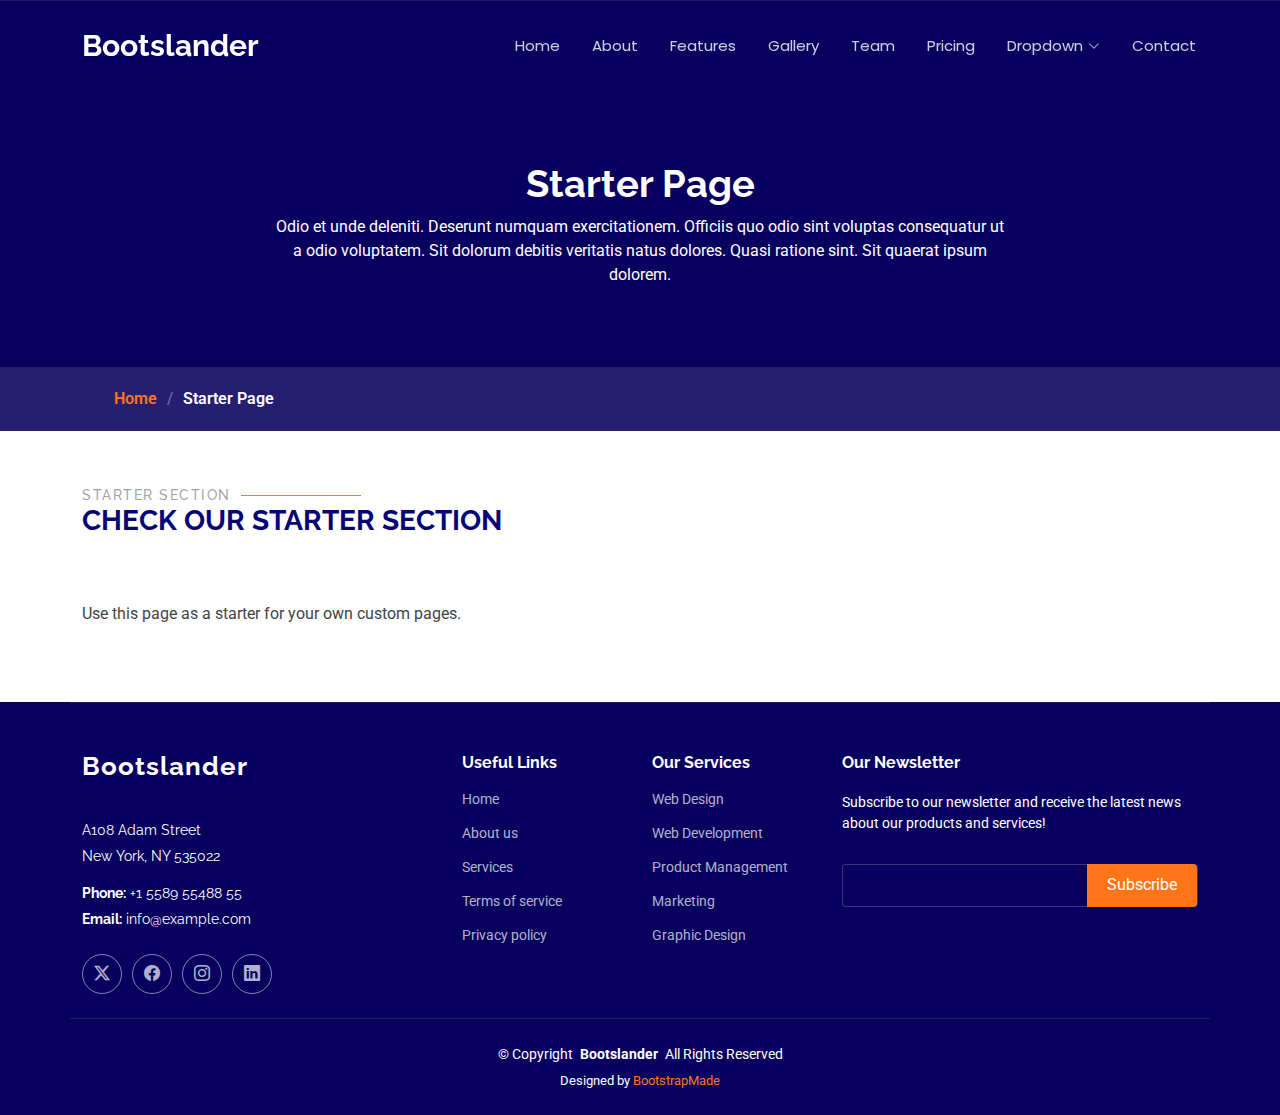
<file: starter-page.html>
<!DOCTYPE html>
<html lang="en">

<head>
  <meta charset="utf-8">
  <meta content="width=device-width, initial-scale=1.0" name="viewport">
  <title>Starter Page - Bootslander Bootstrap Template</title>
  <meta name="description" content="">
  <meta name="keywords" content="">

  <!-- Favicons -->
  <link href="assets/img/favicon.png" rel="icon">
  <link href="assets/img/apple-touch-icon.png" rel="apple-touch-icon">

  <!-- Fonts -->
  <link href="https://fonts.googleapis.com" rel="preconnect">
  <link href="https://fonts.gstatic.com" rel="preconnect" crossorigin>
  <link href="https://fonts.googleapis.com/css2?family=Roboto:ital,wght@0,100;0,300;0,400;0,500;0,700;0,900;1,100;1,300;1,400;1,500;1,700;1,900&family=Poppins:ital,wght@0,100;0,200;0,300;0,400;0,500;0,600;0,700;0,800;0,900;1,100;1,200;1,300;1,400;1,500;1,600;1,700;1,800;1,900&family=Raleway:ital,wght@0,100;0,200;0,300;0,400;0,500;0,600;0,700;0,800;0,900;1,100;1,200;1,300;1,400;1,500;1,600;1,700;1,800;1,900&display=swap" rel="stylesheet">

  <!-- Vendor CSS Files -->
  <link href="assets/vendor/bootstrap/css/bootstrap.min.css" rel="stylesheet">
  <link href="assets/vendor/bootstrap-icons/bootstrap-icons.css" rel="stylesheet">
  <link href="assets/vendor/aos/aos.css" rel="stylesheet">
  <link href="assets/vendor/glightbox/css/glightbox.min.css" rel="stylesheet">
  <link href="assets/vendor/swiper/swiper-bundle.min.css" rel="stylesheet">

  <!-- Main CSS File -->
  <link href="assets/css/main.css" rel="stylesheet">

  <!-- =======================================================
  * Template Name: Bootslander
  * Template URL: https://bootstrapmade.com/bootslander-free-bootstrap-landing-page-template/
  * Updated: Aug 07 2024 with Bootstrap v5.3.3
  * Author: BootstrapMade.com
  * License: https://bootstrapmade.com/license/
  ======================================================== -->
</head>

<body class="starter-page-page">

  <header id="header" class="header d-flex align-items-center fixed-top">
    <div class="container-fluid container-xl position-relative d-flex align-items-center justify-content-between">

      <a href="index.html" class="logo d-flex align-items-center">
        <!-- Uncomment the line below if you also wish to use an image logo -->
        <!-- <img src="assets/img/logo.png" alt=""> -->
        <h1 class="sitename">Bootslander</h1>
      </a>

      <nav id="navmenu" class="navmenu">
        <ul>
          <li><a href="#hero">Home</a></li>
          <li><a href="#about">About</a></li>
          <li><a href="#features">Features</a></li>
          <li><a href="#gallery">Gallery</a></li>
          <li><a href="#team">Team</a></li>
          <li><a href="#pricing">Pricing</a></li>
          <li class="dropdown"><a href="#"><span>Dropdown</span> <i class="bi bi-chevron-down toggle-dropdown"></i></a>
            <ul>
              <li><a href="#">Dropdown 1</a></li>
              <li class="dropdown"><a href="#"><span>Deep Dropdown</span> <i class="bi bi-chevron-down toggle-dropdown"></i></a>
                <ul>
                  <li><a href="#">Deep Dropdown 1</a></li>
                  <li><a href="#">Deep Dropdown 2</a></li>
                  <li><a href="#">Deep Dropdown 3</a></li>
                  <li><a href="#">Deep Dropdown 4</a></li>
                  <li><a href="#">Deep Dropdown 5</a></li>
                </ul>
              </li>
              <li><a href="#">Dropdown 2</a></li>
              <li><a href="#">Dropdown 3</a></li>
              <li><a href="#">Dropdown 4</a></li>
            </ul>
          </li>
          <li><a href="#contact">Contact</a></li>
        </ul>
        <i class="mobile-nav-toggle d-xl-none bi bi-list"></i>
      </nav>

    </div>
  </header>

  <main class="main">

    <!-- Page Title -->
    <div class="page-title dark-background" data-aos="fade">
      <div class="heading">
        <div class="container">
          <div class="row d-flex justify-content-center text-center">
            <div class="col-lg-8">
              <h1>Starter Page</h1>
              <p class="mb-0">Odio et unde deleniti. Deserunt numquam exercitationem. Officiis quo odio sint voluptas consequatur ut a odio voluptatem. Sit dolorum debitis veritatis natus dolores. Quasi ratione sint. Sit quaerat ipsum dolorem.</p>
            </div>
          </div>
        </div>
      </div>
      <nav class="breadcrumbs">
        <div class="container">
          <ol>
            <li><a href="index.html">Home</a></li>
            <li class="current">Starter Page</li>
          </ol>
        </div>
      </nav>
    </div><!-- End Page Title -->

    <!-- Starter Section Section -->
    <section id="starter-section" class="starter-section section">

      <!-- Section Title -->
      <div class="container section-title" data-aos="fade-up">
        <h2>Starter Section</h2>
        <div><span>Check Our</span> <span class="description-title">Starter Section</span></div>
      </div><!-- End Section Title -->

      <div class="container" data-aos="fade-up">
        <p>Use this page as a starter for your own custom pages.</p>
      </div>

    </section><!-- /Starter Section Section -->

  </main>

  <footer id="footer" class="footer dark-background">

    <div class="container footer-top">
      <div class="row gy-4">
        <div class="col-lg-4 col-md-6 footer-about">
          <a href="index.html" class="logo d-flex align-items-center">
            <span class="sitename">Bootslander</span>
          </a>
          <div class="footer-contact pt-3">
            <p>A108 Adam Street</p>
            <p>New York, NY 535022</p>
            <p class="mt-3"><strong>Phone:</strong> <span>+1 5589 55488 55</span></p>
            <p><strong>Email:</strong> <span>info@example.com</span></p>
          </div>
          <div class="social-links d-flex mt-4">
            <a href=""><i class="bi bi-twitter-x"></i></a>
            <a href=""><i class="bi bi-facebook"></i></a>
            <a href=""><i class="bi bi-instagram"></i></a>
            <a href=""><i class="bi bi-linkedin"></i></a>
          </div>
        </div>

        <div class="col-lg-2 col-md-3 footer-links">
          <h4>Useful Links</h4>
          <ul>
            <li><a href="#">Home</a></li>
            <li><a href="#">About us</a></li>
            <li><a href="#">Services</a></li>
            <li><a href="#">Terms of service</a></li>
            <li><a href="#">Privacy policy</a></li>
          </ul>
        </div>

        <div class="col-lg-2 col-md-3 footer-links">
          <h4>Our Services</h4>
          <ul>
            <li><a href="#">Web Design</a></li>
            <li><a href="#">Web Development</a></li>
            <li><a href="#">Product Management</a></li>
            <li><a href="#">Marketing</a></li>
            <li><a href="#">Graphic Design</a></li>
          </ul>
        </div>

        <div class="col-lg-4 col-md-12 footer-newsletter">
          <h4>Our Newsletter</h4>
          <p>Subscribe to our newsletter and receive the latest news about our products and services!</p>
          <form action="forms/newsletter.php" method="post" class="php-email-form">
            <div class="newsletter-form"><input type="email" name="email"><input type="submit" value="Subscribe"></div>
            <div class="loading">Loading</div>
            <div class="error-message"></div>
            <div class="sent-message">Your subscription request has been sent. Thank you!</div>
          </form>
        </div>

      </div>
    </div>

    <div class="container copyright text-center mt-4">
      <p>© <span>Copyright</span> <strong class="px-1 sitename">Bootslander</strong> <span>All Rights Reserved</span></p>
      <div class="credits">
        <!-- All the links in the footer should remain intact. -->
        <!-- You can delete the links only if you've purchased the pro version. -->
        <!-- Licensing information: https://bootstrapmade.com/license/ -->
        <!-- Purchase the pro version with working PHP/AJAX contact form: [buy-url] -->
        Designed by <a href="https://bootstrapmade.com/">BootstrapMade</a>
      </div>
    </div>

  </footer>

  <!-- Scroll Top -->
  <a href="#" id="scroll-top" class="scroll-top d-flex align-items-center justify-content-center"><i class="bi bi-arrow-up-short"></i></a>

  <!-- Preloader -->
  <div id="preloader"></div>

  <!-- Vendor JS Files -->
  <script src="assets/vendor/bootstrap/js/bootstrap.bundle.min.js"></script>
  <script src="assets/vendor/php-email-form/validate.js"></script>
  <script src="assets/vendor/aos/aos.js"></script>
  <script src="assets/vendor/glightbox/js/glightbox.min.js"></script>
  <script src="assets/vendor/purecounter/purecounter_vanilla.js"></script>
  <script src="assets/vendor/swiper/swiper-bundle.min.js"></script>

  <!-- Main JS File -->
  <script src="assets/js/main.js"></script>

</body>

</html>
</file>
<file: assets/css/main.css>
/**
* Template Name: Bootslander
* Template URL: https://bootstrapmade.com/bootslander-free-bootstrap-landing-page-template/
* Updated: Aug 07 2024 with Bootstrap v5.3.3
* Author: BootstrapMade.com
* License: https://bootstrapmade.com/license/
*/

/*--------------------------------------------------------------
# Font & Color Variables
# Help: https://bootstrapmade.com/color-system/
--------------------------------------------------------------*/
/* Fonts */
:root {
  --default-font: "Roboto",  system-ui, -apple-system, "Segoe UI", Roboto, "Helvetica Neue", Arial, "Noto Sans", "Liberation Sans", sans-serif, "Apple Color Emoji", "Segoe UI Emoji", "Segoe UI Symbol", "Noto Color Emoji";
  --heading-font: "Raleway",  sans-serif;
  --nav-font: "Poppins",  sans-serif;
}

/* Global Colors - The following color variables are used throughout the website. Updating them here will change the color scheme of the entire website */
:root { 
  --background-color: #ffffff; /* Background color for the entire website, including individual sections */
  --default-color: #444444; /* Default color used for the majority of the text content across the entire website */
  --heading-color: #040677; /* Color for headings, subheadings and title throughout the website */
  --accent-color: #ff7518; /* Accent color that represents your brand on the website. It's used for buttons, links, and other elements that need to stand out */
  --surface-color: #ffffff; /* The surface color is used as a background of boxed elements within sections, such as cards, icon boxes, or other elements that require a visual separation from the global background. */
  --contrast-color: #ffffff; /* Contrast color for text, ensuring readability against backgrounds of accent, heading, or default colors. */
}

/* Nav Menu Colors - The following color variables are used specifically for the navigation menu. They are separate from the global colors to allow for more customization options */
:root {
  --nav-color: #ffffff;  /* The default color of the main navmenu links */
  --nav-hover-color: #ff7518; /* Applied to main navmenu links when they are hovered over or active */
  --nav-mobile-background-color: #ffffff; /* Used as the background color for mobile navigation menu */
  --nav-dropdown-background-color: #ffffff; /* Used as the background color for dropdown items that appear when hovering over primary navigation items */
  --nav-dropdown-color: #444444; /* Used for navigation links of the dropdown items in the navigation menu. */
  --nav-dropdown-hover-color: #ff7518; /* Similar to --nav-hover-color, this color is applied to dropdown navigation links when they are hovered over. */
}

/* Color Presets - These classes override global colors when applied to any section or element, providing reuse of the sam color scheme. */

.light-background {
  --background-color: #f4f5fe;
  --surface-color: #ffffff;
}

.text-primary{
  color: #040677 !important;
}

.text-secondary{
  color: #ff7518 !important;
}

.dark-background {
  --background-color: #08005e;
  --default-color: #ffffff;
  --heading-color: #ffffff;
  --surface-color: #0c0091;
  --contrast-color: #ffffff;
}

/* Smooth scroll */
:root {
  scroll-behavior: smooth;
}

/*--------------------------------------------------------------
# General Styling & Shared Classes
--------------------------------------------------------------*/
body {
  color: var(--default-color);
  background-color: var(--background-color);
  font-family: var(--default-font);
}

a {
  color: var(--accent-color);
  text-decoration: none;
  transition: 0.3s;
}

a:hover {
  color: color-mix(in srgb, var(--accent-color), transparent 25%);
  text-decoration: none;
}

h1,
h2,
h3,
h4,
h5,
h6 {
  color: var(--heading-color);
  font-family: var(--heading-font);
}

/* PHP Email Form Messages
------------------------------*/
.php-email-form .error-message {
  display: none;
  background: #df1529;
  color: #ffffff;
  text-align: left;
  padding: 15px;
  margin-bottom: 24px;
  font-weight: 600;
}

.php-email-form .sent-message {
  display: none;
  color: #ffffff;
  background: #059652;
  text-align: center;
  padding: 15px;
  margin-bottom: 24px;
  font-weight: 600;
}

.php-email-form .loading {
  display: none;
  background: var(--surface-color);
  text-align: center;
  padding: 15px;
  margin-bottom: 24px;
}

.php-email-form .loading:before {
  content: "";
  display: inline-block;
  border-radius: 50%;
  width: 24px;
  height: 24px;
  margin: 0 10px -6px 0;
  border: 3px solid var(--accent-color);
  border-top-color: var(--surface-color);
  animation: php-email-form-loading 1s linear infinite;
}

@keyframes php-email-form-loading {
  0% {
    transform: rotate(0deg);
  }

  100% {
    transform: rotate(360deg);
  }
}

/*--------------------------------------------------------------
# Global Header
--------------------------------------------------------------*/
.header {
  --background-color: rgba(255, 255, 255, 0);
  --default-color: #ffffff;
  --heading-color: #ffffff;
  color: var(--default-color);
  background-color: var(--background-color);
  padding: 20px 0;
  transition: all 0.5s;
  z-index: 997;
}

.header .logo {
  line-height: 1;
}

.header .logo img {
  max-height: 32px;
  margin-right: 8px;
}

.header .logo h1 {
  font-size: 30px;
  margin: 0;
  font-weight: 700;
  color: var(--heading-color);
}

.scrolled .header {
  box-shadow: 0px 0 18px rgba(0, 0, 0, 0.1);
}

/* Global Header on Scroll
------------------------------*/
.scrolled .header {
  --background-color: #0a2342;
}

/*--------------------------------------------------------------
# Navigation Menu
--------------------------------------------------------------*/
/* Desktop Navigation */
@media (min-width: 1200px) {
  .navmenu {
    padding: 0;
  }

  .navmenu ul {
    margin: 0;
    padding: 0;
    display: flex;
    list-style: none;
    align-items: center;
  }

  .navmenu li {
    position: relative;
  }

  .navmenu>ul>li {
    white-space: nowrap;
    padding: 15px 14px;
  }

  .navmenu>ul>li:last-child {
    padding-right: 0;
  }

  .navmenu a,
  .navmenu a:focus {
    color: color-mix(in srgb, var(--nav-color), transparent 20%);
    font-size: 15px;
    padding: 0 2px;
    font-family: var(--nav-font);
    font-weight: 400;
    display: flex;
    align-items: center;
    justify-content: space-between;
    white-space: nowrap;
    transition: 0.3s;
    position: relative;
  }

  .navmenu a i,
  .navmenu a:focus i {
    font-size: 12px;
    line-height: 0;
    margin-left: 5px;
    transition: 0.3s;
  }

  .navmenu>ul>li>a:before {
    content: "";
    position: absolute;
    height: 2px;
    bottom: -6px;
    left: 0;
    background-color: var(--nav-hover-color);
    visibility: hidden;
    width: 0px;
    transition: all 0.3s ease-in-out 0s;
  }

  .navmenu a:hover:before,
  .navmenu li:hover>a:before,
  .navmenu .active:before {
    visibility: visible;
    width: 25px;
  }

  .navmenu li:hover>a,
  .navmenu .active,
  .navmenu .active:focus {
    color: var(--nav-color);
  }

  .navmenu .dropdown ul {
    margin: 0;
    padding: 10px 0;
    background: var(--nav-dropdown-background-color);
    display: block;
    position: absolute;
    visibility: hidden;
    left: 14px;
    top: 130%;
    opacity: 0;
    transition: 0.3s;
    border-radius: 4px;
    z-index: 99;
    box-shadow: 0px 0px 30px rgba(0, 0, 0, 0.1);
  }

  .navmenu .dropdown ul li {
    min-width: 200px;
  }

  .navmenu .dropdown ul a {
    padding: 10px 20px;
    font-size: 15px;
    text-transform: none;
    color: var(--nav-dropdown-color);
  }

  .navmenu .dropdown ul a i {
    font-size: 12px;
  }

  .navmenu .dropdown ul a:hover,
  .navmenu .dropdown ul .active:hover,
  .navmenu .dropdown ul li:hover>a {
    color: var(--nav-dropdown-hover-color);
  }

  .navmenu .dropdown:hover>ul {
    opacity: 1;
    top: 100%;
    visibility: visible;
  }

  .navmenu .dropdown .dropdown ul {
    top: 0;
    left: -90%;
    visibility: hidden;
  }

  .navmenu .dropdown .dropdown:hover>ul {
    opacity: 1;
    top: 0;
    left: -100%;
    visibility: visible;
  }
}

/* Mobile Navigation */
@media (max-width: 1199px) {
  .mobile-nav-toggle {
    color: var(--nav-color);
    font-size: 28px;
    line-height: 0;
    margin-right: 10px;
    cursor: pointer;
    transition: color 0.3s;
  }

  .navmenu {
    padding: 0;
    z-index: 9997;
  }

  .navmenu ul {
    display: none;
    list-style: none;
    position: absolute;
    inset: 60px 20px 20px 20px;
    padding: 10px 0;
    margin: 0;
    border-radius: 6px;
    background-color: var(--nav-mobile-background-color);
    border: 1px solid color-mix(in srgb, var(--default-color), transparent 90%);
    box-shadow: none;
    overflow-y: auto;
    transition: 0.3s;
    z-index: 9998;
  }

  .navmenu a,
  .navmenu a:focus {
    color: var(--nav-dropdown-color);
    padding: 10px 20px;
    font-family: var(--nav-font);
    font-size: 17px;
    font-weight: 500;
    display: flex;
    align-items: center;
    justify-content: space-between;
    white-space: nowrap;
    transition: 0.3s;
  }

  .navmenu a i,
  .navmenu a:focus i {
    font-size: 12px;
    line-height: 0;
    margin-left: 5px;
    width: 30px;
    height: 30px;
    display: flex;
    align-items: center;
    justify-content: center;
    border-radius: 50%;
    transition: 0.3s;
    background-color: color-mix(in srgb, var(--accent-color), transparent 90%);
  }

  .navmenu a i:hover,
  .navmenu a:focus i:hover {
    background-color: var(--accent-color);
    color: var(--contrast-color);
  }

  .navmenu a:hover,
  .navmenu .active,
  .navmenu .active:focus {
    color: var(--nav-dropdown-hover-color);
  }

  .navmenu .active i,
  .navmenu .active:focus i {
    background-color: var(--accent-color);
    color: var(--contrast-color);
    transform: rotate(180deg);
  }

  .navmenu .dropdown ul {
    position: static;
    display: none;
    z-index: 99;
    padding: 10px 0;
    margin: 10px 20px;
    background-color: var(--nav-dropdown-background-color);
    transition: all 0.5s ease-in-out;
  }

  .navmenu .dropdown ul ul {
    background-color: rgba(33, 37, 41, 0.1);
  }

  .navmenu .dropdown>.dropdown-active {
    display: block;
    background-color: rgba(33, 37, 41, 0.03);
  }

  .mobile-nav-active {
    overflow: hidden;
  }

  .mobile-nav-active .mobile-nav-toggle {
    color: #fff;
    position: absolute;
    font-size: 32px;
    top: 15px;
    right: 15px;
    margin-right: 0;
    z-index: 9999;
  }

  .mobile-nav-active .navmenu {
    position: fixed;
    overflow: hidden;
    inset: 0;
    background: rgba(33, 37, 41, 0.8);
    transition: 0.3s;
  }

  .mobile-nav-active .navmenu>ul {
    display: block;
  }
}

/*--------------------------------------------------------------
# Global Footer
--------------------------------------------------------------*/
.footer {
  color: var(--default-color);
  background-color: var(--background-color);
  font-size: 14px;
  position: relative;
}

.footer .footer-top {
  padding-top: 50px;
  border-top: 1px solid color-mix(in srgb, var(--default-color), transparent 90%);
}

.footer .footer-about .logo {
  line-height: 1;
  margin-bottom: 25px;
}

.footer .footer-about .logo img {
  max-height: 40px;
  margin-right: 6px;
}

.footer .footer-about .logo span {
  font-size: 26px;
  font-weight: 700;
  letter-spacing: 1px;
  font-family: var(--heading-font);
  color: var(--heading-color);
}

.footer .footer-about p {
  font-size: 14px;
  font-family: var(--heading-font);
}

.footer .social-links a {
  display: flex;
  align-items: center;
  justify-content: center;
  width: 40px;
  height: 40px;
  border-radius: 50%;
  border: 1px solid color-mix(in srgb, var(--default-color), transparent 50%);
  font-size: 16px;
  color: color-mix(in srgb, var(--default-color), transparent 30%);
  margin-right: 10px;
  transition: 0.3s;
}

.footer .social-links a:hover {
  color: var(--accent-color);
  border-color: var(--accent-color);
}

.footer h4 {
  font-size: 16px;
  font-weight: bold;
  position: relative;
  padding-bottom: 12px;
}

.footer .footer-links {
  margin-bottom: 30px;
}

.footer .footer-links ul {
  list-style: none;
  padding: 0;
  margin: 0;
}

.footer .footer-links ul i {
  padding-right: 2px;
  font-size: 12px;
  line-height: 0;
}

.footer .footer-links ul li {
  padding: 10px 0;
  display: flex;
  align-items: center;
}

.footer .footer-links ul li:first-child {
  padding-top: 0;
}

.footer .footer-links ul a {
  color: color-mix(in srgb, var(--default-color), transparent 30%);
  display: inline-block;
  line-height: 1;
}

.footer .footer-links ul a:hover {
  color: var(--accent-color);
}

.footer .footer-contact p {
  margin-bottom: 5px;
}

.footer .footer-newsletter .newsletter-form {
  margin-top: 30px;
  margin-bottom: 15px;
  padding: 6px 8px;
  position: relative;
  border-radius: 4px;
  border: 1px solid color-mix(in srgb, var(--default-color), transparent 80%);
  display: flex;
  background-color: var(--background-color);
  transition: 0.3s;
}

.footer .footer-newsletter .newsletter-form:focus-within {
  border-color: var(--accent-color);
}

.footer .footer-newsletter .newsletter-form input[type=email] {
  border: 0;
  padding: 4px;
  width: 100%;
  background-color: var(--background-color);
  color: var(--default-color);
}

.footer .footer-newsletter .newsletter-form input[type=email]:focus-visible {
  outline: none;
}

.footer .footer-newsletter .newsletter-form input[type=submit] {
  border: 0;
  font-size: 16px;
  padding: 0 20px;
  margin: -7px -8px -7px 0;
  background: var(--accent-color);
  color: var(--contrast-color);
  transition: 0.3s;
  border-radius: 0 4px 4px 0;
}

.footer .footer-newsletter .newsletter-form input[type=submit]:hover {
  background: color-mix(in srgb, var(--accent-color), transparent 20%);
}

.footer .copyright {
  padding: 25px 0;
  border-top: 1px solid color-mix(in srgb, var(--default-color), transparent 90%);
}

.footer .copyright p {
  margin-bottom: 0;
}

.footer .credits {
  margin-top: 6px;
  font-size: 13px;
}

/*--------------------------------------------------------------
# Preloader
--------------------------------------------------------------*/
#preloader {
  position: fixed;
  inset: 0;
  z-index: 999999;
  overflow: hidden;
  background: var(--background-color);
  transition: all 0.6s ease-out;
}

#preloader:before {
  content: "";
  position: fixed;
  top: calc(50% - 30px);
  left: calc(50% - 30px);
  border: 6px solid #ffffff;
  border-color: var(--accent-color) transparent var(--accent-color) transparent;
  border-radius: 50%;
  width: 60px;
  height: 60px;
  animation: animate-preloader 1.5s linear infinite;
}

@keyframes animate-preloader {
  0% {
    transform: rotate(0deg);
  }

  100% {
    transform: rotate(360deg);
  }
}

/*--------------------------------------------------------------
# Scroll Top Button
--------------------------------------------------------------*/
.scroll-top {
  position: fixed;
  visibility: hidden;
  opacity: 0;
  right: 15px;
  bottom: 15px;
  z-index: 99999;
  background-color: var(--accent-color);
  width: 40px;
  height: 40px;
  border-radius: 4px;
  transition: all 0.4s;
}

.scroll-top i {
  font-size: 24px;
  color: var(--contrast-color);
  line-height: 0;
}

.scroll-top:hover {
  background-color: color-mix(in srgb, var(--accent-color), transparent 20%);
  color: var(--contrast-color);
}

.scroll-top.active {
  visibility: visible;
  opacity: 1;
}

/*--------------------------------------------------------------
# Disable aos animation delay on mobile devices
--------------------------------------------------------------*/
@media screen and (max-width: 768px) {
  [data-aos-delay] {
    transition-delay: 0 !important;
  }
}

/*--------------------------------------------------------------
# Global Page Titles & Breadcrumbs
--------------------------------------------------------------*/
.page-title {
  color: var(--default-color);
  background-color: var(--background-color);
  position: relative;
}

.page-title .heading {
  padding: 160px 0 80px 0;
  border-top: 1px solid color-mix(in srgb, var(--default-color), transparent 90%);
}

.page-title .heading h1 {
  font-size: 38px;
  font-weight: 700;
}

.page-title nav {
  background-color: color-mix(in srgb, var(--default-color), transparent 88%);
  padding: 20px 0;
}

.page-title nav ol {
  display: flex;
  flex-wrap: wrap;
  list-style: none;
  margin: 0;
  font-size: 16px;
  font-weight: 600;
}

.page-title nav ol li+li {
  padding-left: 10px;
}

.page-title nav ol li+li::before {
  content: "/";
  display: inline-block;
  padding-right: 10px;
  color: color-mix(in srgb, var(--default-color), transparent 70%);
}

/*--------------------------------------------------------------
# Global Sections
--------------------------------------------------------------*/
section,
.section {
  color: var(--default-color);
  background-color: var(--background-color);
  padding: 60px 0;
  scroll-margin-top: 100px;
  overflow: clip;
}

@media (max-width: 1199px) {

  section,
  .section {
    scroll-margin-top: 66px;
  }
}

/*--------------------------------------------------------------
# Global Section Titles
--------------------------------------------------------------*/
.section-title {
  padding-bottom: 60px;
  position: relative;
}

.section-title h2 {
  font-size: 14px;
  font-weight: 500;
  padding: 0;
  line-height: 1px;
  margin: 0;
  letter-spacing: 1.5px;
  text-transform: uppercase;
  color: color-mix(in srgb, var(--default-color), transparent 50%);
  position: relative;
}

.section-title h2::after {
  content: "";
  width: 120px;
  height: 1px;
  display: inline-block;
  background: var(--accent-color);
  margin: 4px 10px;
}

.section-title div {
  color: var(--heading-color);
  margin: 0;
  margin: 0;
  font-size: 28px;
  font-weight: 700;
  text-transform: uppercase;
  font-family: var(--heading-font);
}

/*--------------------------------------------------------------
# Hero Section
--------------------------------------------------------------*/
.hero {
  width: 100%;
  min-height: 70vh;
  position: relative;
  padding: 120px 0 120px 0;
  display: flex;
  align-items: center;
}

.hero .hero-bg {
  position: absolute;
  inset: 0;
  display: block;
  width: 100%;
  height: 100%;
  object-fit: cover;
  z-index: 1;
}

.hero:before {
  content: "";
  background: color-mix(in srgb, var(--background-color), transparent 10%);
  position: absolute;
  inset: 0;
  z-index: 2;
}

.hero .container {
  position: relative;
  z-index: 3;
}

.hero h1 {
  margin: 0 0 20px 0;
  font-size: 48px;
  font-weight: 700;
  line-height: 56px;
  color: color-mix(in srgb, var(--heading-color), transparent 30%);
}

.hero h1 span {
  color: var(--heading-color);
  border-bottom: 4px solid var(--accent-color);
}

.hero p {
  color: color-mix(in srgb, var(--default-color), transparent 30%);
  margin: 5px 0 30px 0;
  font-size: 22px;
  font-weight: 400;
}

.hero .btn-get-started {
  color: var(--contrast-color);
  background: var(--accent-color);
  font-family: var(--heading-font);
  font-weight: 400;
  font-size: 15px;
  letter-spacing: 1px;
  display: inline-block;
  padding: 10px 28px 12px 28px;
  border-radius: 50px;
  transition: 0.5s;
  box-shadow: 0 8px 28px rgba(0, 0, 0, 0.1);
}

.hero .btn-get-started:hover {
  color: var(--contrast-color);
  background: color-mix(in srgb, var(--accent-color), transparent 15%);
  box-shadow: 0 8px 28px rgba(0, 0, 0, 0.1);
}

.hero .btn-watch-video {
  font-size: 16px;
  transition: 0.5s;
  margin-left: 25px;
  color: var(--default-color);
  font-weight: 600;
}

.hero .btn-watch-video i {
  color: var(--accent-color);
  font-size: 32px;
  transition: 0.3s;
  line-height: 0;
  margin-right: 8px;
}

.hero .btn-watch-video:hover {
  color: var(--accent-color);
}

.hero .btn-watch-video:hover i {
  color: color-mix(in srgb, var(--accent-color), transparent 15%);
}

.hero .animated {
  animation: up-down 2s ease-in-out infinite alternate-reverse both;
}

@media (max-width: 640px) {
  .hero h1 {
    font-size: 28px;
    line-height: 36px;
  }

  .hero p {
    font-size: 18px;
    line-height: 24px;
    margin-bottom: 30px;
  }

  .hero .btn-get-started,
  .hero .btn-watch-video {
    font-size: 13px;
  }
}

.hero .hero-waves {
  display: block;
  width: 100%;
  height: 60px;
  position: absolute;
  left: 0;
  bottom: 0;
  right: 0;
  z-index: 3;
}

.hero .wave1 use {
  animation: move-forever1 10s linear infinite;
  animation-delay: -2s;
  fill: var(--default-color);
  opacity: 0.6;
}

.hero .wave2 use {
  animation: move-forever2 8s linear infinite;
  animation-delay: -2s;
  fill: var(--default-color);
  opacity: 0.4;
}

.hero .wave3 use {
  animation: move-forever3 6s linear infinite;
  animation-delay: -2s;
  fill: var(--default-color);
}

@keyframes move-forever1 {
  0% {
    transform: translate(85px, 0%);
  }

  100% {
    transform: translate(-90px, 0%);
  }
}

@keyframes move-forever2 {
  0% {
    transform: translate(-90px, 0%);
  }

  100% {
    transform: translate(85px, 0%);
  }
}

@keyframes move-forever3 {
  0% {
    transform: translate(-90px, 0%);
  }

  100% {
    transform: translate(85px, 0%);
  }
}

@keyframes up-down {
  0% {
    transform: translateY(10px);
  }

  100% {
    transform: translateY(-10px);
  }
}

/*--------------------------------------------------------------
# About Section
--------------------------------------------------------------*/
.about {
  padding-top: 100px;
}

.about .content h3 {
  font-size: 16px;
  font-weight: 500;
  line-height: 19px;
  padding: 10px 20px;
  background: color-mix(in srgb, var(--accent-color), transparent 95%);
  color: var(--accent-color);
  border-radius: 7px;
  display: inline-block;
}

.about .content h2 {
  font-weight: 700;
}

.about .content p:last-child {
  margin-bottom: 0;
}

.about .content .read-more {
  background: var(--accent-color);
  color: var(--contrast-color);
  font-family: var(--heading-font);
  font-weight: 500;
  font-size: 16px;
  letter-spacing: 1px;
  padding: 12px 24px;
  border-radius: 5px;
  transition: 0.3s;
  display: inline-flex;
  align-items: center;
  justify-content: center;
}

.about .content .read-more i {
  font-size: 18px;
  margin-left: 5px;
  line-height: 0;
  transition: 0.3s;
}

.about .content .read-more:hover {
  background: color-mix(in srgb, var(--accent-color), transparent 20%);
  padding-right: 19px;
}

.about .content .read-more:hover i {
  margin-left: 10px;
}

.about .icon-box {
  background-color: var(--surface-color);
  padding: 50px 40px;
  box-shadow: 0px 10px 50px rgba(0, 0, 0, 0.1);
  border-radius: 10px;
  transition: all 0.3s ease-out 0s;
}

.about .icon-box i {
  width: 80px;
  height: 80px;
  border-radius: 50%;
  display: inline-flex;
  align-items: center;
  justify-content: center;
  margin-bottom: 24px;
  font-size: 32px;
  line-height: 0;
  transition: all 0.4s ease-out 0s;
  background-color: color-mix(in srgb, var(--accent-color), transparent 95%);
  color: var(--accent-color);
}

.about .icon-box h3 {
  margin-bottom: 10px;
  font-size: 24px;
  font-weight: 700;
}

.about .icon-box p {
  margin-bottom: 0;
}

.about .icon-box:hover i {
  background-color: var(--accent-color);
  color: var(--contrast-color);
}

.about .icon-boxes .col-md-6:nth-child(2) .icon-box,
.about .icon-boxes .col-md-6:nth-child(4) .icon-box {
  margin-top: -40px;
}

@media (max-width: 768px) {

  .about .icon-boxes .col-md-6:nth-child(2) .icon-box,
  .about .icon-boxes .col-md-6:nth-child(4) .icon-box {
    margin-top: 0;
  }
}

/*--------------------------------------------------------------
# Features Section
--------------------------------------------------------------*/
.features .features-item {
  background-color: var(--surface-color);
  display: flex;
  align-items: center;
  padding: 20px;
  transition: 0.3s;
  border: 1px solid color-mix(in srgb, var(--default-color), transparent 90%);
  position: relative;
}

.features .features-item i {
  font-size: 32px;
  padding-right: 10px;
  line-height: 0;
}

.features .features-item h3 {
  font-weight: 700;
  margin: 0;
  padding: 0;
  line-height: 1;
  font-size: 16px;
}

.features .features-item h3 a {
  color: var(--heading-color);
  transition: 0.3s;
}

.features .features-item:hover {
  border-color: var(--accent-color);
}

.features .features-item:hover h3 a {
  color: var(--accent-color);
}

/*--------------------------------------------------------------
# Stats Section
--------------------------------------------------------------*/
.stats i {
  background-color: var(--surface-color);
  color: var(--accent-color);
  box-shadow: 0px 2px 25px rgba(0, 0, 0, 0.1);
  width: 54px;
  height: 54px;
  font-size: 24px;
  border-radius: 50px;
  border: 2px solid var(--background-color);
  display: inline-flex;
  align-items: center;
  justify-content: center;
  position: relative;
  z-index: 1;
}

.stats .stats-item {
  background-color: var(--surface-color);
  margin-top: -27px;
  padding: 30px 30px 25px 30px;
  width: 100%;
  position: relative;
  text-align: center;
  box-shadow: 0px 2px 35px rgba(0, 0, 0, 0.1);
  border-radius: 4px;
  z-index: 0;
}

.stats .stats-item span {
  font-size: 36px;
  display: block;
  font-weight: 700;
  color: color-mix(in srgb, var(--default-color), transparent 20%);
}

.stats .stats-item p {
  padding: 0;
  margin: 0;
  font-family: var(--heading-font);
  font-size: 16px;
}

/*--------------------------------------------------------------
# Details Section
--------------------------------------------------------------*/
.details .features-item {
  color: color-mix(in srgb, var(--default-color), transparent 20%);
}

.details .features-item+.features-item {
  margin-top: 100px;
}

@media (max-width: 640px) {
  .details .features-item+.features-item {
    margin-top: 40px;
  }
}

.details .features-item h3 {
  font-weight: 700;
  font-size: 26px;
}

.details .features-item ul {
  list-style: none;
  padding: 0;
}

.details .features-item ul li {
  padding-bottom: 10px;
  display: flex;
  align-items: center;
}

.details .features-item ul li:last-child {
  padding-bottom: 0;
}

.details .features-item ul i {
  font-size: 20px;
  padding-right: 4px;
  color: var(--accent-color);
}

.details .features-item p:last-child {
  margin-bottom: 0;
}

/*--------------------------------------------------------------
# Gallery Section
--------------------------------------------------------------*/
.gallery .gallery-item {
  overflow: hidden;
  border-right: 3px solid var(--background-color);
  border-bottom: 3px solid var(--background-color);
}

.gallery .gallery-item img {
  transition: all ease-in-out 0.4s;
}

.gallery .gallery-item:hover img {
  transform: scale(1.1);
}

/*--------------------------------------------------------------
# Testimonials Section
--------------------------------------------------------------*/
.testimonials {
  padding: 80px 0;
  position: relative;
}

.testimonials:before {
  content: "";
  background: color-mix(in srgb, var(--background-color), transparent 30%);
  position: absolute;
  inset: 0;
  z-index: 2;
}

.testimonials .testimonials-bg {
  position: absolute;
  inset: 0;
  display: block;
  width: 100%;
  height: 100%;
  object-fit: cover;
  z-index: 1;
}

.testimonials .container {
  position: relative;
  z-index: 3;
}

.testimonials .testimonials-carousel,
.testimonials .testimonials-slider {
  overflow: hidden;
}

.testimonials .testimonial-item {
  text-align: center;
}

.testimonials .testimonial-item .testimonial-img {
  width: 100px;
  border-radius: 50%;
  border: 6px solid color-mix(in srgb, var(--default-color), transparent 85%);
  margin: 0 auto;
}

.testimonials .testimonial-item h3 {
  font-size: 20px;
  font-weight: bold;
  margin: 10px 0 5px 0;
}

.testimonials .testimonial-item h4 {
  font-size: 14px;
  margin: 0 0 15px 0;
  color: color-mix(in srgb, var(--default-color), transparent 40%);
}

.testimonials .testimonial-item .stars {
  margin-bottom: 15px;
}

.testimonials .testimonial-item .stars i {
  color: #ffc107;
  margin: 0 1px;
}

.testimonials .testimonial-item .quote-icon-left,
.testimonials .testimonial-item .quote-icon-right {
  color: color-mix(in srgb, var(--default-color), transparent 40%);
  font-size: 26px;
  line-height: 0;
}

.testimonials .testimonial-item .quote-icon-left {
  display: inline-block;
  left: -5px;
  position: relative;
}

.testimonials .testimonial-item .quote-icon-right {
  display: inline-block;
  right: -5px;
  position: relative;
  top: 10px;
  transform: scale(-1, -1);
}

.testimonials .testimonial-item p {
  font-style: italic;
  margin: 0 auto 15px auto;
}

.testimonials .swiper-wrapper {
  height: auto;
}

.testimonials .swiper-pagination {
  margin-top: 20px;
  position: relative;
}

.testimonials .swiper-pagination .swiper-pagination-bullet {
  width: 12px;
  height: 12px;
  background-color: color-mix(in srgb, var(--default-color), transparent 50%);
  opacity: 0.5;
}

.testimonials .swiper-pagination .swiper-pagination-bullet-active {
  background-color: var(--default-color);
  opacity: 1;
}

@media (min-width: 992px) {
  .testimonials .testimonial-item p {
    width: 80%;
  }
}

/*--------------------------------------------------------------
# Team Section
--------------------------------------------------------------*/
.team .member {
  position: relative;
}

.team .member .pic {
  overflow: hidden;
  margin-bottom: 50px;
}

.team .member .member-info {
  background-color: var(--surface-color);
  color: color-mix(in srgb, var(--default-color), transparent 20%);
  box-shadow: 0px 2px 15px rgba(0, 0, 0, 0.1);
  position: absolute;
  bottom: -50px;
  left: 20px;
  right: 20px;
  padding: 20px 15px;
  overflow: hidden;
  transition: 0.5s;
}

.team .member h4 {
  font-weight: 700;
  margin-bottom: 10px;
  font-size: 16px;
  position: relative;
  padding-bottom: 10px;
}

.team .member h4::after {
  content: "";
  position: absolute;
  display: block;
  width: 50px;
  height: 1px;
  background: color-mix(in srgb, var(--default-color), transparent 60%);
  bottom: 0;
  left: 0;
}

.team .member span {
  font-style: italic;
  display: block;
  font-size: 13px;
}

.team .member .social {
  position: absolute;
  right: 15px;
  bottom: 15px;
}

.team .member .social a {
  transition: color 0.3s;
  color: color-mix(in srgb, var(--default-color), transparent 70%);
}

.team .member .social a:hover {
  color: var(--accent-color);
}

.team .member .social i {
  font-size: 16px;
  margin: 0 2px;
}

/*--------------------------------------------------------------
# Pricing Section
--------------------------------------------------------------*/
.pricing .pricing-item {
  background-color: color-mix(in srgb, var(--accent-color), transparent 96%);
  padding: 40px 40px;
  height: 100%;
  border-radius: 15px;
}

.pricing h3 {
  font-weight: 600;
  margin-bottom: 15px;
  font-size: 20px;
}

.pricing h4 {
  color: var(--accent-color);
  font-size: 48px;
  font-weight: 700;
  font-family: var(--heading-font);
  margin-bottom: 0;
}

.pricing h4 sup {
  font-size: 28px;
}

.pricing h4 span {
  color: color-mix(in srgb, var(--default-color), transparent 50%);
  font-size: 18px;
  font-weight: 500;
}

.pricing .description {
  font-size: 14px;
}

.pricing .cta-btn {
  border: 1px solid var(--default-color);
  color: var(--default-color);
  display: block;
  text-align: center;
  padding: 10px 35px;
  border-radius: 5px;
  font-size: 16px;
  font-weight: 500;
  font-family: var(--heading-font);
  transition: 0.3s;
  margin-top: 20px;
  margin-bottom: 6px;
}

.pricing .cta-btn:hover {
  background: var(--accent-color);
  color: var(--contrast-color);
  border-color: var(--accent-color);
}

.pricing ul {
  padding: 0;
  list-style: none;
  color: color-mix(in srgb, var(--default-color), transparent 30%);
  text-align: left;
  line-height: 20px;
}

.pricing ul li {
  padding: 10px 0;
  display: flex;
  align-items: center;
}

.pricing ul li:last-child {
  padding-bottom: 0;
}

.pricing ul i {
  color: #059652;
  font-size: 24px;
  padding-right: 3px;
}

.pricing ul .na {
  color: color-mix(in srgb, var(--default-color), transparent 60%);
}

.pricing ul .na i {
  color: color-mix(in srgb, var(--default-color), transparent 60%);
}

.pricing ul .na span {
  text-decoration: line-through;
}

.pricing .featured {
  position: relative;
}

.pricing .featured .popular {
  position: absolute;
  top: 15px;
  right: 15px;
  background-color: var(--accent-color);
  color: var(--contrast-color);
  padding: 4px 15px 6px 15px;
  margin: 0;
  border-radius: 5px;
  font-size: 14px;
  font-weight: 500;
}

.pricing .featured .cta-btn {
  background: var(--accent-color);
  color: var(--contrast-color);
  border-color: var(--accent-color);
}

@media (max-width: 992px) {
  .pricing .box {
    max-width: 60%;
    margin: 0 auto 30px auto;
  }
}

@media (max-width: 767px) {
  .pricing .box {
    max-width: 80%;
    margin: 0 auto 30px auto;
  }
}

@media (max-width: 420px) {
  .pricing .box {
    max-width: 100%;
    margin: 0 auto 30px auto;
  }
}

/*--------------------------------------------------------------
# Faq Section
--------------------------------------------------------------*/
.faq .content h3 {
  font-weight: 400;
  font-size: 34px;
}

.faq .content p {
  color: color-mix(in srgb, var(--default-color), transparent 30%);
}

.faq .faq-container {
  margin-top: 15px;
}

.faq .faq-container .faq-item {
  background-color: var(--surface-color);
  position: relative;
  padding: 20px;
  margin-bottom: 20px;
  box-shadow: 0px 5px 25px 0px rgba(0, 0, 0, 0.1);
  overflow: hidden;
}

.faq .faq-container .faq-item:last-child {
  margin-bottom: 0;
}

.faq .faq-container .faq-item h3 {
  font-weight: 600;
  font-size: 17px;
  line-height: 24px;
  margin: 0 30px 0 32px;
  transition: 0.3s;
  cursor: pointer;
}

.faq .faq-container .faq-item h3 span {
  color: var(--accent-color);
  padding-right: 5px;
}

.faq .faq-container .faq-item h3:hover {
  color: var(--accent-color);
}

.faq .faq-container .faq-item .faq-content {
  display: grid;
  grid-template-rows: 0fr;
  transition: 0.3s ease-in-out;
  visibility: hidden;
  opacity: 0;
}

.faq .faq-container .faq-item .faq-content p {
  margin-bottom: 0;
  overflow: hidden;
}

.faq .faq-container .faq-item .faq-icon {
  position: absolute;
  top: 22px;
  left: 20px;
  font-size: 22px;
  line-height: 0;
  transition: 0.3s;
  color: var(--accent-color);
}

.faq .faq-container .faq-item .faq-toggle {
  position: absolute;
  top: 20px;
  right: 20px;
  font-size: 16px;
  line-height: 0;
  transition: 0.3s;
  cursor: pointer;
}

.faq .faq-container .faq-item .faq-toggle:hover {
  color: var(--accent-color);
}

.faq .faq-container .faq-active h3 {
  color: var(--accent-color);
}

.faq .faq-container .faq-active .faq-content {
  grid-template-rows: 1fr;
  visibility: visible;
  opacity: 1;
  padding-top: 10px;
}

.faq .faq-container .faq-active .faq-toggle {
  transform: rotate(90deg);
  color: var(--accent-color);
}

/*--------------------------------------------------------------
# Contact Section
--------------------------------------------------------------*/
.contact .info-item+.info-item {
  margin-top: 40px;
}

.contact .info-item i {
  color: var(--accent-color);
  background: color-mix(in srgb, var(--accent-color), transparent 92%);
  font-size: 20px;
  width: 44px;
  height: 44px;
  display: flex;
  justify-content: center;
  align-items: center;
  border-radius: 50px;
  transition: all 0.3s ease-in-out;
  margin-right: 15px;
}

.contact .info-item h3 {
  padding: 0;
  font-size: 18px;
  font-weight: 700;
  margin-bottom: 5px;
}

.contact .info-item p {
  padding: 0;
  margin-bottom: 0;
  font-size: 14px;
}

.contact .info-item:hover i {
  background: var(--accent-color);
  color: var(--contrast-color);
}

.contact .php-email-form {
  height: 100%;
}

.contact .php-email-form input[type=text],
.contact .php-email-form input[type=email],
.contact .php-email-form textarea {
  font-size: 14px;
  padding: 10px 15px;
  box-shadow: none;
  border-radius: 0;
  color: var(--default-color);
  background-color: color-mix(in srgb, var(--background-color), transparent 50%);
  border-color: color-mix(in srgb, var(--default-color), transparent 80%);
}

.contact .php-email-form input[type=text]:focus,
.contact .php-email-form input[type=email]:focus,
.contact .php-email-form textarea:focus {
  border-color: var(--accent-color);
}

.contact .php-email-form input[type=text]::placeholder,
.contact .php-email-form input[type=email]::placeholder,
.contact .php-email-form textarea::placeholder {
  color: color-mix(in srgb, var(--default-color), transparent 70%);
}

.contact .php-email-form button[type=submit] {
  color: var(--contrast-color);
  background: var(--accent-color);
  border: 0;
  padding: 10px 30px;
  transition: 0.4s;
  border-radius: 50px;
}

.contact .php-email-form button[type=submit]:hover {
  background: color-mix(in srgb, var(--accent-color), transparent 25%);
}

/*--------------------------------------------------------------
# Starter Section Section
--------------------------------------------------------------*/
.starter-section {
  /* Add your styles here */
}
</file>
